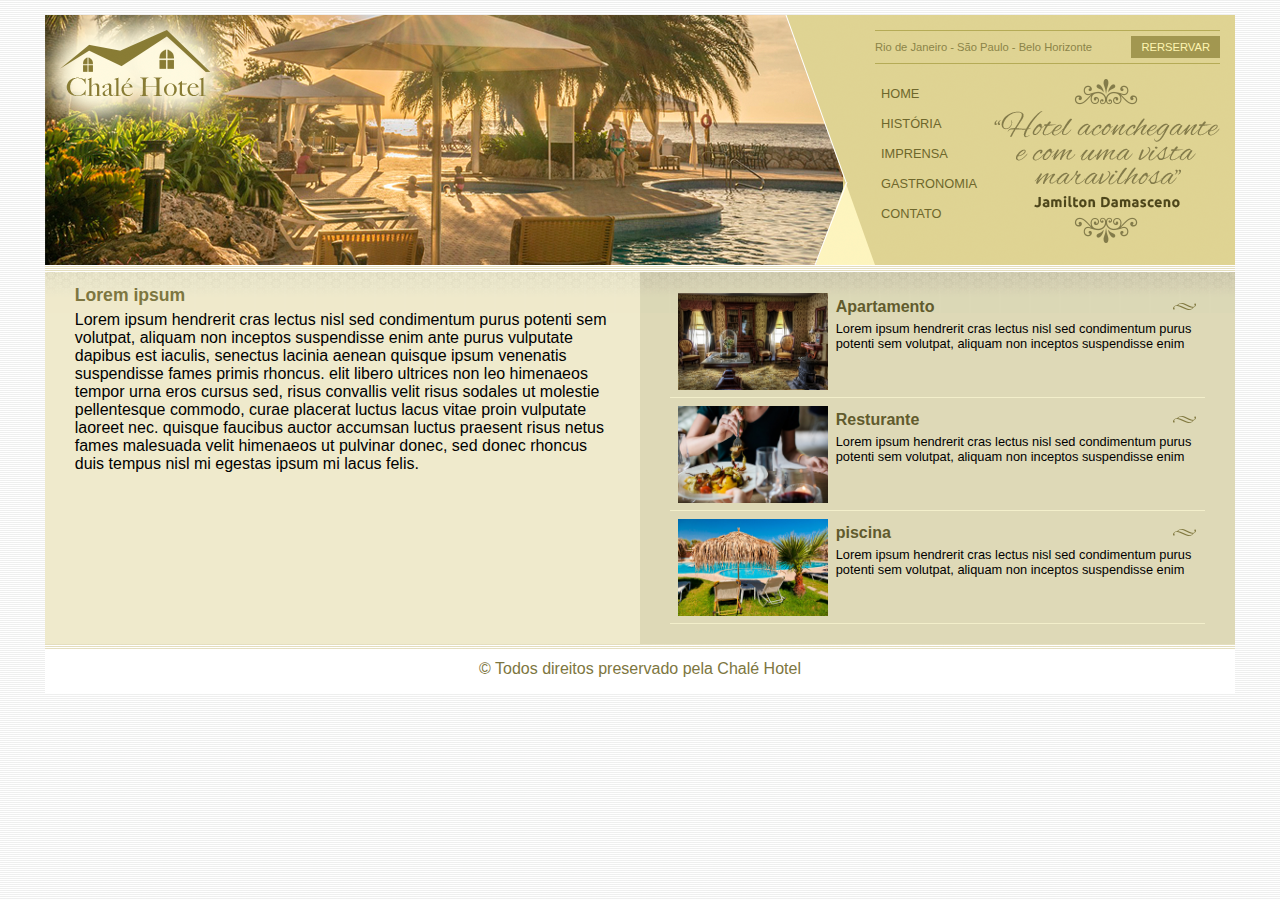
<file: index.html>
<!DOCTYPE html>
<html>
<head>
    <meta charset="utf-8" />
    <meta http-equiv="X-UA-Compatible" content="IE=edge">
    <title>Chale Hotel</title>
    <meta name="viewport" content="width=device-width, initial-scale=1">
    <link rel="stylesheet" type="text/css" media="screen" href="estilos/estilos.css" />
</head>
<body>
    <main>
        <header>
            <div id="area-logo"><!--inicio do logo-->
                <h1 class="logo">
                    <a href="">Chalé Hotel</a>
                </h1>
            </div><!--fim do logo-->
            <div id="area-menu"><!--inicio da area do menu-->
                <div id="conteudo-menu"><!--inicio do conteudo do menu-->
                    
                    <div id="menu-locais">
                        <span class="locais">
                            Rio de Janeiro - São Paulo - Belo Horizonte
                        </span>
                        <a href="" class="reserva">Rerservar</a>
                        <div style="clear:both"></div>
                    </div>
                    
                    <nav>
                        <ul>
                            <li><a href="">Home</a></li>
                            <li><a href="Pages/historia.html">História</a></li>
                            <li><a href="Pages/imprensa.html">Imprensa</a></li>
                            <li><a href="Pages/gastronomia.html">Gastronomia</a></li>
                            <li><a href="Pages/contato.html">Contato</a></li>
                        </ul>
                        <img class="depoimento" src="imagens/depoimento.png" alt="">
                    </nav>
                </div><!--Fim do conteudo do menu-->
            </div><!--Fim da area do menu-->
        </header>
        <article>
            <div class="conteudo">
                <h2>Lorem ipsum</h2>
                <p>
                    Lorem ipsum hendrerit cras lectus nisl sed condimentum purus
                     potenti sem volutpat, aliquam non inceptos suspendisse enim
                      ante purus vulputate dapibus est iaculis, senectus lacinia 
                      aenean quisque ipsum venenatis suspendisse fames primis rhoncus. 
                    elit libero ultrices non leo himenaeos tempor urna eros cursus sed, 
                    risus convallis velit risus sodales ut molestie pellentesque commodo, 
                    curae placerat luctus lacus vitae proin vulputate laoreet nec. 
                    quisque faucibus auctor accumsan luctus praesent risus netus fames 
                    malesuada velit himenaeos ut pulvinar donec, sed donec rhoncus duis 
                    tempus nisl mi egestas ipsum mi lacus felis.
                </p>
            </div>
        </article>
        <aside>
            <div class="conteudo">
                <ul id="beneficios">
                    <li>
                        <a href=""> 
                            <img src="imagens/apartamento.jpg" alt="apartamento" title="apartamento" width="150">
                            <h3>Apartamento</h3>
                            <p>
                                Lorem ipsum hendrerit cras lectus nisl sed condimentum purus
                                potenti sem volutpat, aliquam non inceptos suspendisse enim
                            </p>
                        </a>
                    </li>
                    <li>
                        <a href=""> 
                            <img src="imagens/restaurante.jpg" alt="Resturante" title="Resturante" width="150">
                            <h3>Resturante</h3>
                            <p>
                                Lorem ipsum hendrerit cras lectus nisl sed condimentum purus
                                potenti sem volutpat, aliquam non inceptos suspendisse enim
                            </p>
                        </a>
                    </li>
                    <li>
                        <a href=""> 
                            <img src="imagens/piscina.jpg" alt="piscina" title="piscina" width="150">
                            <h3>piscina</h3>
                            <p>
                                Lorem ipsum hendrerit cras lectus nisl sed condimentum purus
                                potenti sem volutpat, aliquam non inceptos suspendisse enim
                            </p>
                        </a>
                    </li>
                </ul>
            </div>
        </aside>
        <footer>
            &copy; Todos direitos preservado pela Chalé Hotel
        </footer>
    </main>
</body>
</html>
</file>
<file: estilos/estilos.css>
*{
    margin: 0;
    padding: 0;
}

body{
    font-family:  Haettenschweiler, 'Arial Narrow Bold', sans-serif;
    background: #fff url(../imagens/bg.png);
    margin: 15px;
}
main{
    background: #ede9cc url(../imagens/bg-container.png) top center repeat-y;
    margin: 0 auto;
    min-width: 750px;
    max-width: 1190px;
}
header{
    position: relative;
    background: #dbcd87;
    height: 15.4em;
    min-height: 250px;

}
#area-logo{
    position: absolute;
    background: url(../imagens/topo-imagem-principal.png) no-repeat;
    width: 100%;
    height: 250px;
    top: 0;
    right: 0;
    z-index: 1;
}
.logo a{
    position: absolute;
    top: 15px;
    left: 15px;
    z-index: 3;
    background: url(../imagens/logo.png) no-repeat;
    width: 151px;
    height: 66px;
    text-indent: -9000px;
}
#area-menu{
    position: absolute;
    top: 0;
    right: 0;
    background: url(../imagens/topo-imagem-lateral.png);
    width: 450px;
    height: 250px;
    z-index: 2;
}

#conteudo-menu{
    margin-left: 90px;
    margin-right: 15px;
    padding-top: 15px
}

#menu-locais{
    border-bottom: 1px solid #b5ab56;
    border-top: 1px solid #b5ab56;
    padding-top: 5px;
    padding-bottom: 5px;
    font-size: 0.7em;
    color: #8b8448
}

#menu-locais .locais{
    float: left;
    line-height: 200%
}
a{
    text-decoration: none;
}
a.reserva{
    text-transform: uppercase;
    background: #a29750;
    color: #fff5b0;
    padding: 5px 10px;
    float: right;
}

nav{
    margin-top: 15px;
}
ul{
    list-style: none;
}
nav ul a{
    text-transform: uppercase;
    font-size: 0.8em;
    padding: 6px;
    color: #6e672c;
    line-height: 30px;
}
nav ul a:hover{
    background: #fdf6be;
}
nav ul{
    float: left;
}

.depoimento{
    width: 226px;
    height: 164px;
    float: right;
}

/*Area de conteudos*/

article{
    background: url(../imagens/bg-area-principal.png) top left repeat-x;
    float: left;
    width: 50%;
    padding: 15px 0px;
}

fieldset{
    padding: 10px;
    margin: 10px;

}
fieldset button{
    padding: 10px;
    background: #6e672c;
    color: #b5ab56;
}
#email{
    margin-left: 2px;
}
aside{
    background: url(../imagens/bg-area-lateral.png) top left repeat-x;
    float: right;
    width: 50%;
    padding: 20px 0px;
}

.conteudo{
    margin: 0 auto;
    width: 90%;
    
}

footer{
    clear: both;
    padding: 16px;
    background: #fff url(../imagens/bg-rodape.png) repeat-x top;
    text-align: center;
    color: #7d7640;
}

/*Formataçoes de textos*/

h2{
    color: #7d7640;
    font-size: 1.1em;
    padding: 5px 0px;
}
p{
    font-size:  1em;
    margin-bottom: 10px;
}

/*Formataçoes da area lateral*/
#beneficios li{
    padding: 8px;
    border-bottom: 1px solid #f3efcb;
    height: 6em;
}
#beneficios li a img{
    float: left;
    margin-right: 8px;
}

#beneficios li a p{
    font-size: 0.8em;
    color: #000
}
#beneficios li a h3{
    font-size: 1em;
    color: #615b2d;
    padding: 5px 0px;
    background: url(../imagens/ornamento.png) no-repeat center right;
}
#beneficios li:hover{
    background: #f6f3d6;
    cursor: pointer;
}
</file>
